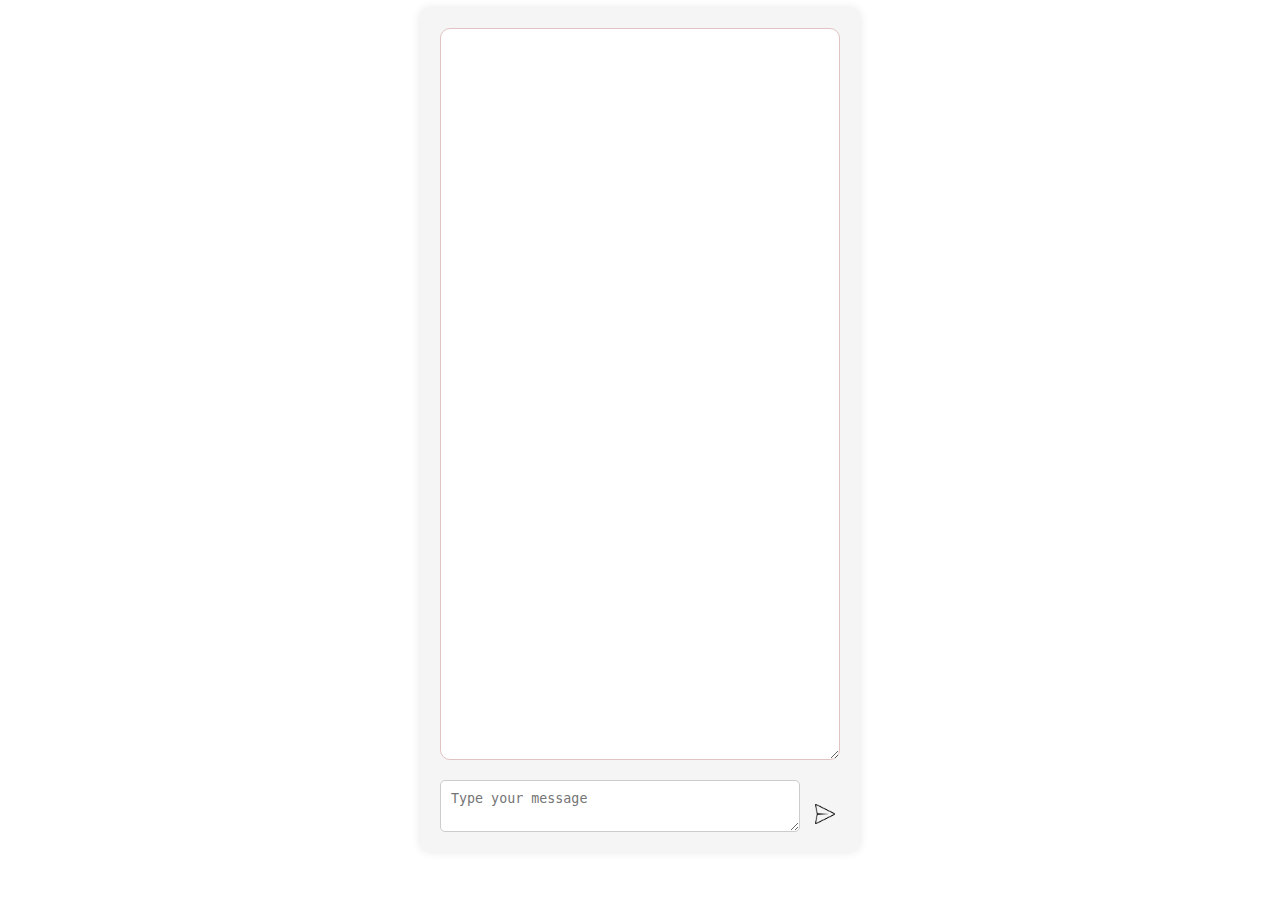
<file: index.html>
<!DOCTYPE html>
<html lang="en">

<head>
    <meta charset="UTF-8" />
    <title>Hello world</title>
    <script type="text/javascript" src="https://onlyoffice.github.io/sdkjs-plugins/v1/plugins.js"></script>
    <script type="text/javascript" src="https://onlyoffice.github.io/sdkjs-plugins/v1/plugins-ui.js"></script>
    <link rel="stylesheet" href="https://onlyoffice.github.io/sdkjs-plugins/v1/plugins.css">
    <link rel="stylesheet" href="styles/style.css">
    <script src="https://kjur.github.io/jsrsasign/jsrsasign-latest-all-min.js"></script>
    <script type="text/javascript" src="scripts/jwt.js"></script>
    <script type="text/javascript" src="scripts/zhipu_ai.js"></script>
    <script type="text/javascript" src="scripts/code.js"></script>


</head>

<body>
    <div class="chat-container">
        <div class="message-history">
            <!-- Historical messages are displayed here -->
        </div>
        <div class="message-input-area">
            <textarea type="text" class="message-input" placeholder="Type your message"></textarea>
            <button class="send-button">
                <img src="resources/send.png" alt="Send" width="20px" height="20px">
            </button>
        </div>
        <div class="typing-indicator" style="display: none;">
            AI is thinking ...
        </div>
    </div>
</body>

</html>
</file>
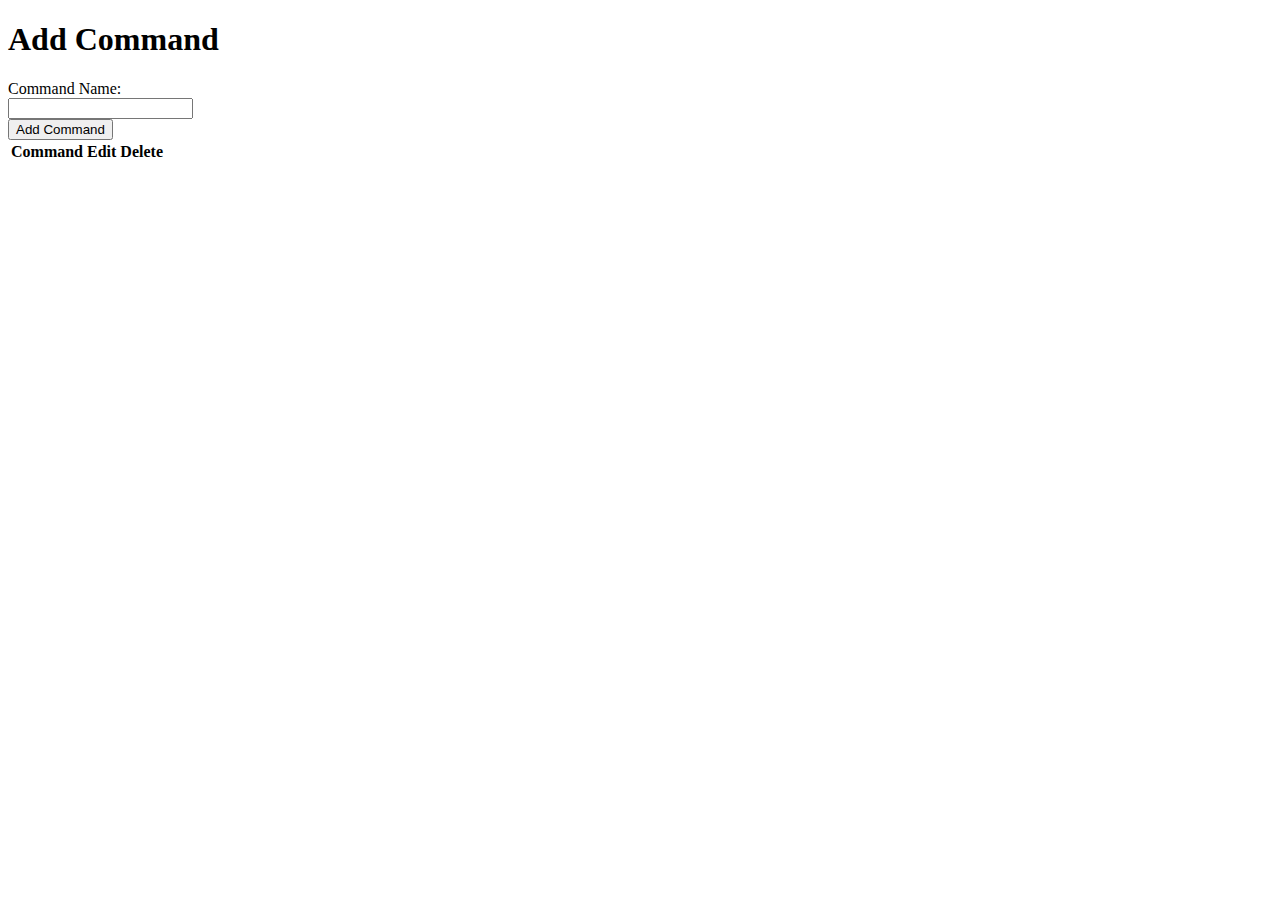
<file: add_command.html>
<!DOCTYPE html>
<html>
<head>
    <title>Add Command</title>

</head>
<body>
    <h1>Add Command</h1>
    <form id="command-form">
        <label for="command-name">Command Name:</label><br>
        <input type="text" id="command-name" name="command-name"><br>
        <input type="submit" value="Add Command">
    </form>
    <table id="command-table">
        <tr>
            <th>Command</th>
            <th>Edit</th>
            <th>Delete</th>
        </tr>
        <!-- Rows for commands will be added here by JavaScript -->
    </table>
    <script src="scripts/slash-commander.js"></script>
</body>
</html>
</file>
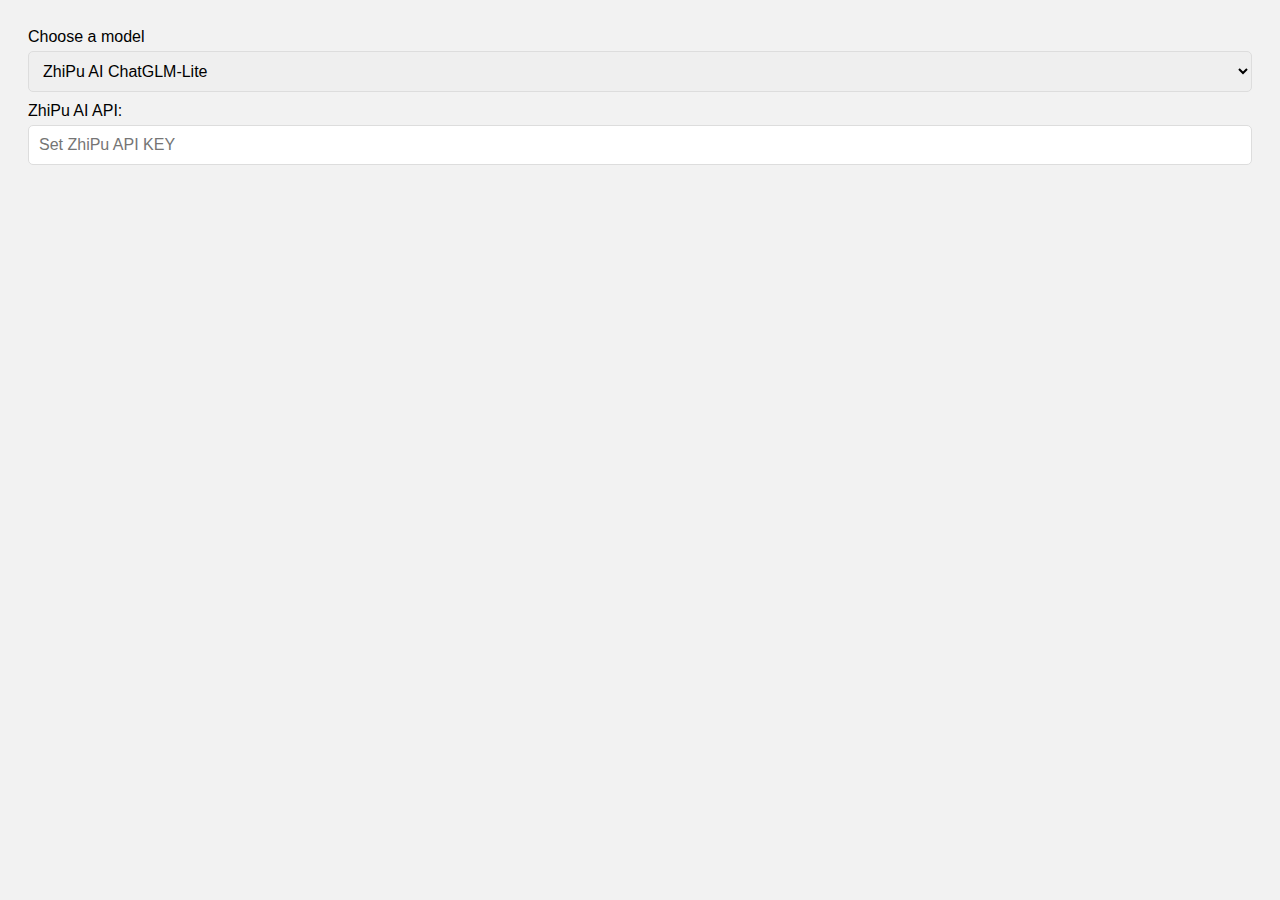
<file: index_setting.html>
<!DOCTYPE html>
<html lang="en">
<head>
    <meta charset="UTF-8">
    <title>Setting</title>
    <script type="text/javascript" src="https://onlyoffice.github.io/sdkjs-plugins/v1/plugins.js"></script>
    <script type="text/javascript" src="https://onlyoffice.github.io/sdkjs-plugins/v1/plugins-ui.js"></script>
    <link rel="stylesheet" href="https://onlyoffice.github.io/sdkjs-plugins/v1/plugins.css">
    <style>
        body {
            font-family: Arial, sans-serif;
            padding: 20px;
            background-color: #f2f2f2;
        }
        div {
            margin-bottom: 10px;
        }
        label {
            display: block;
            margin-bottom: 5px;
        }
        select, input {
            width: 100%;
            padding: 10px;
            font-size: 16px;
            border: 1px solid #ddd;
            border-radius: 5px;
            box-sizing: border-box;
        }
    </style>
    <script type="text/javascript">
        window.Asc.plugin.init = function()
        {
            this.resizeWindow(392, 200, 392, 147, 392, 147);

            let apikey = localStorage.getItem('apikey');
            document.getElementById('tokenInput').value = apikey;
        };

        window.Asc.plugin.button = function(id)
        {
            let model = document.getElementById('modelSelection').value;
            let apikey = document.getElementById('tokenInput').value;

            localStorage.setItem('model', model);
            localStorage.setItem('apikey', apikey);

            this.executeCommand("close", "");
        };
    </script>
</head>
<body>
    <div>
        <label for="modelSelection" id="label_chooseModel">Choose a model</label>
        <select id="modelSelection">
            <option value="chatglm_lite">ZhiPu AI ChatGLM-Lite</option>
            <option value="chatglm_std">ZhiPu AI ChatGLM-Std</option>
            <option value="chatglm_pro">ZhiPu AI ChatGLM-Pro</option>
        </select>
    </div>
    <div>
        <label for="tokenInput">ZhiPu AI API:</label>
        <input type="text" id="tokenInput" placeholder="Set ZhiPu API KEY">
    </div>
</body>
</html>
</file>
<file: styles/style.css>
.chat-container {
    width: calc(100% - 40px);
    max-width: 400px;
    margin: 0 auto;
    font-family: Arial, sans-serif;
    background-color: #f5f5f5;
    padding: 20px;
    border-radius: 10px;
    box-shadow: 0px 0px 10px rgba(0, 0, 0, 0.1);
}

.message-history {
    height: 80vh;
    overflow-y: scroll;
    border: 1px solid #e1c3c3;
    padding: 5px;
    border-radius: 10px;
    background-color: #fff;
    resize: vertical; /* Allow user to vertically resize textarea */
}

.message-history::-webkit-scrollbar {
    width: 6px;
}

.message-history::-webkit-scrollbar-thumb {
    background-color: #ccc;
    border-radius: 3px;
}

.message-input-area {
    margin-top: 20px;
    display: flex;
    flex-wrap: wrap;  /* Allow flex items to wrap onto next line */
    justify-content: space-between;
    align-items: flex-end; /* Aligns items to the bottom of the container */
}

.message-input {
    flex-grow: 1;  /* Allow this item to take up remaining space */
    padding: 10px;
    border: 1px solid #ccc;
    border-radius: 5px;
    margin-right: 10px; /* Add some margin to avoid input touching the button */
    resize: vertical; /* Allow user to vertically resize input */
}

.send-button {
    padding: 5px 5px;
    background-color: #ffffff00;
    color: #fff;
    border: none;
    border-radius: 5px;
    cursor: pointer;
    white-space: nowrap; /* Prevents the text in the button from breaking into new line */
}

.send-button:hover {
    background-color: #caced250;
}

.user-message {
    align-self: flex-end;
    background-color: #007BFF;
    color: #fff;
    padding: 10px;
    margin: 10px 0;
    border-radius: 10px;
    max-width: 80%;
    word-wrap: break-word;
}

.ai-message {
    align-self: flex-start;
    background-color: #d2e1f4;
    color: black;
    padding: 10px;
    margin: 10px 0;
    border-radius: 10px;
    max-width: 80%;
    word-wrap: break-word;
}

.typing-indicator {
    display: none;
    margin-top: 10px;
    color: #888;
}

/* Media query for small screens */
@media (max-width: 600px) {
    .chat-container {
        width: calc(100% - 40px);
    }
}

.typing-indicator {
    display: none; /* 默认隐藏 */
    margin-top: 10px;
    color: #888;
    font-style: italic; /* 斜体文本 */
}
</file>
